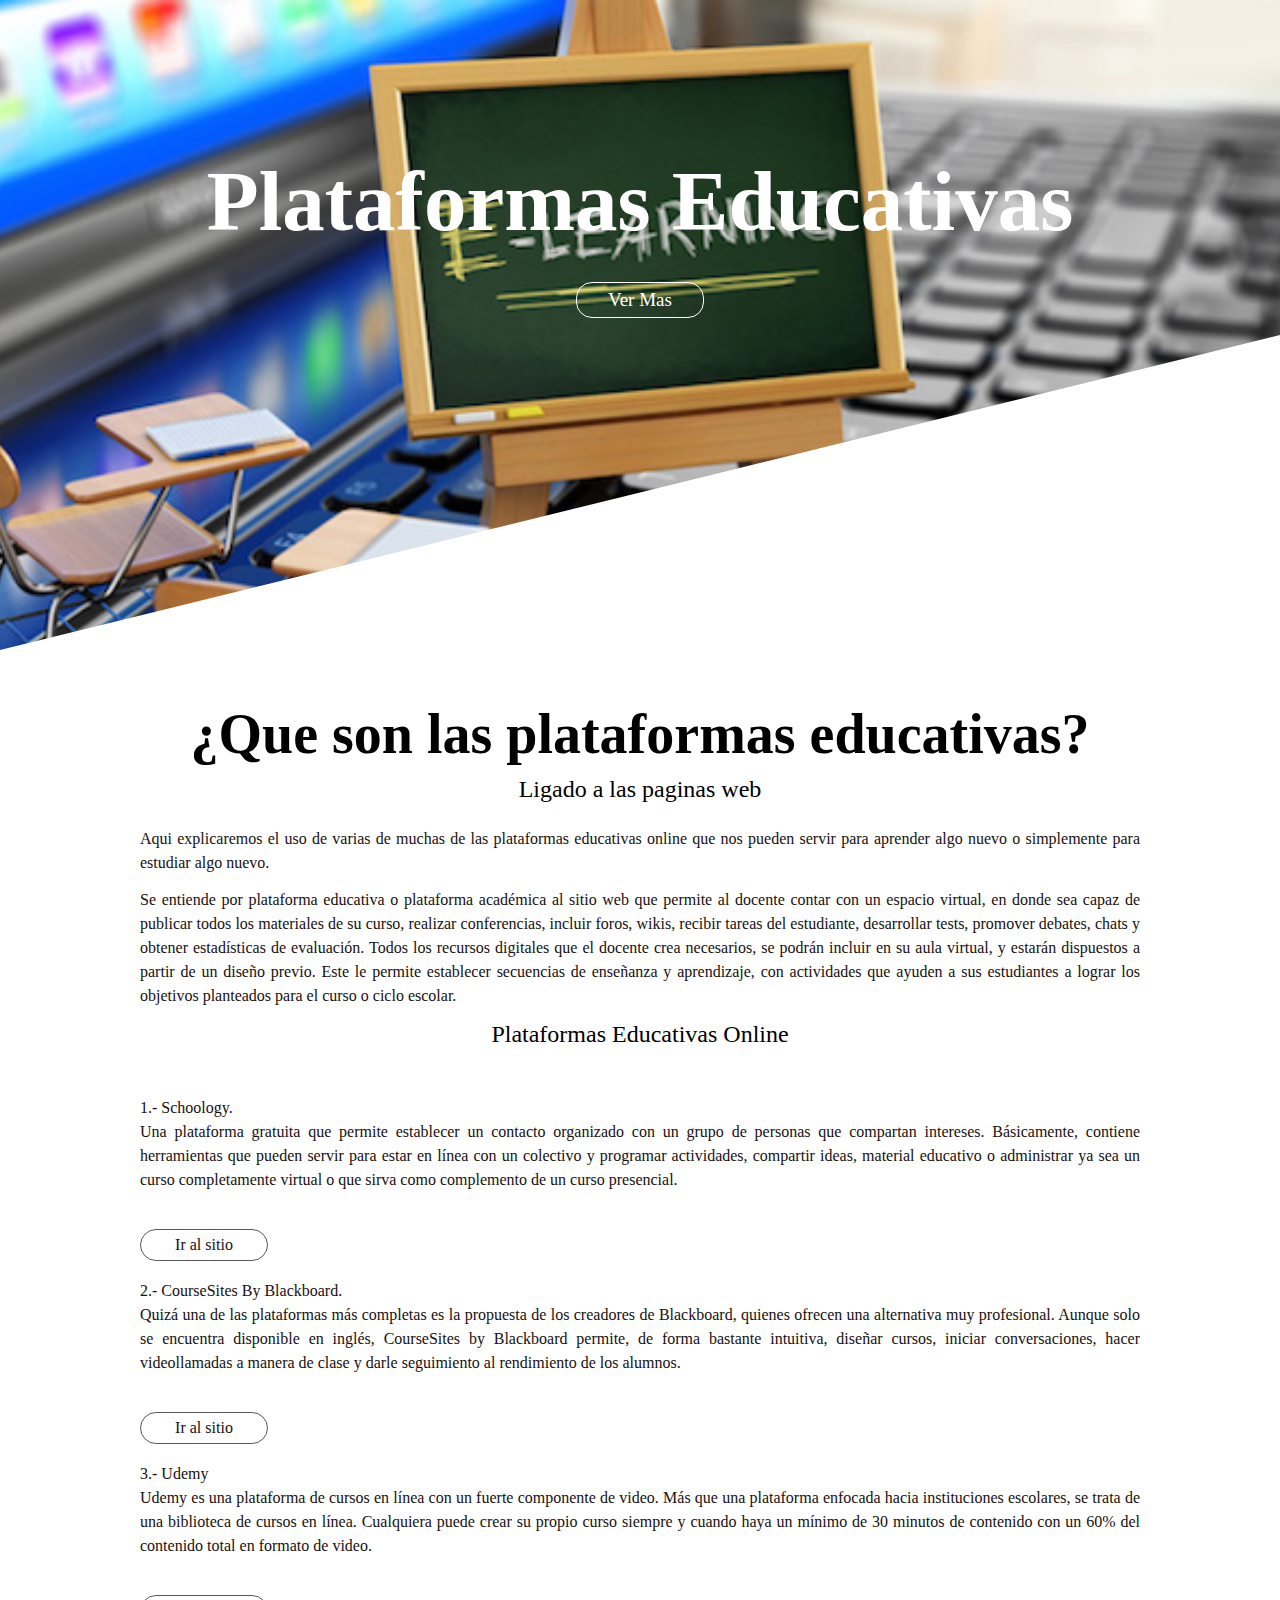
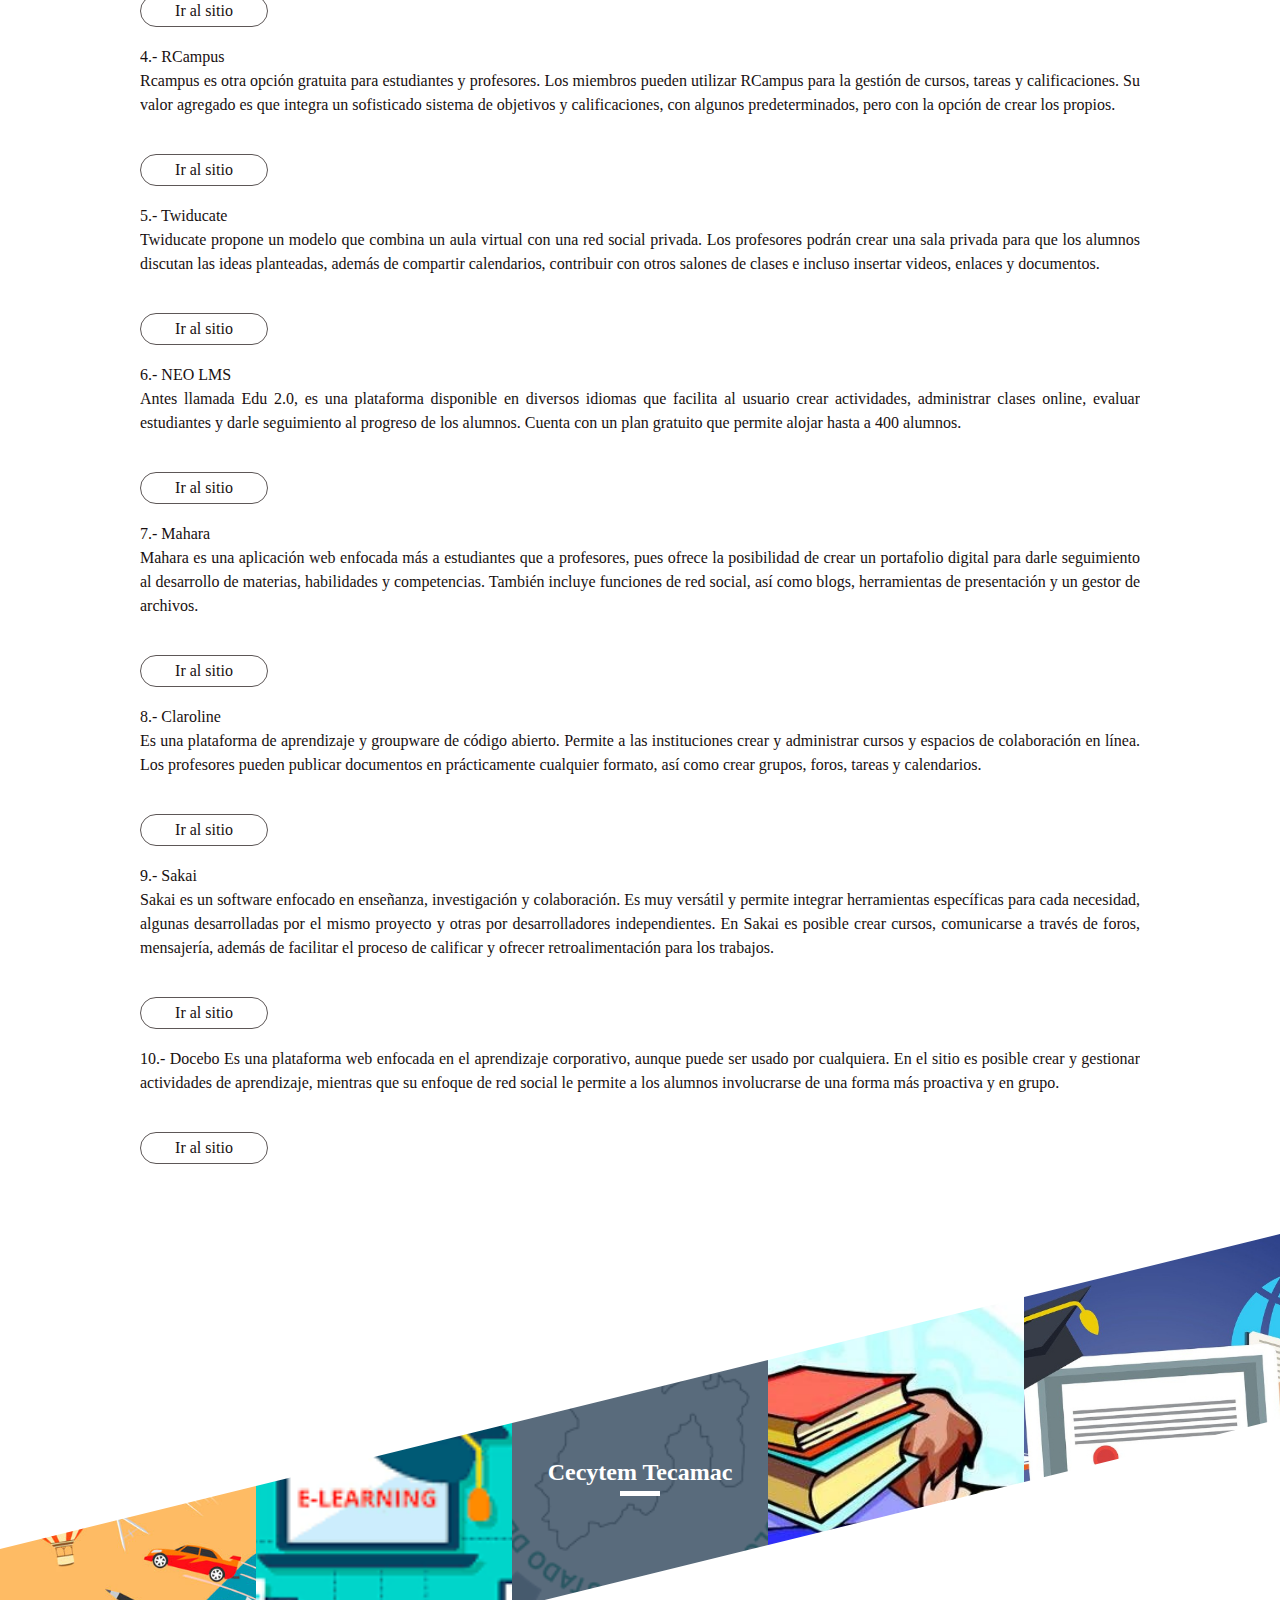
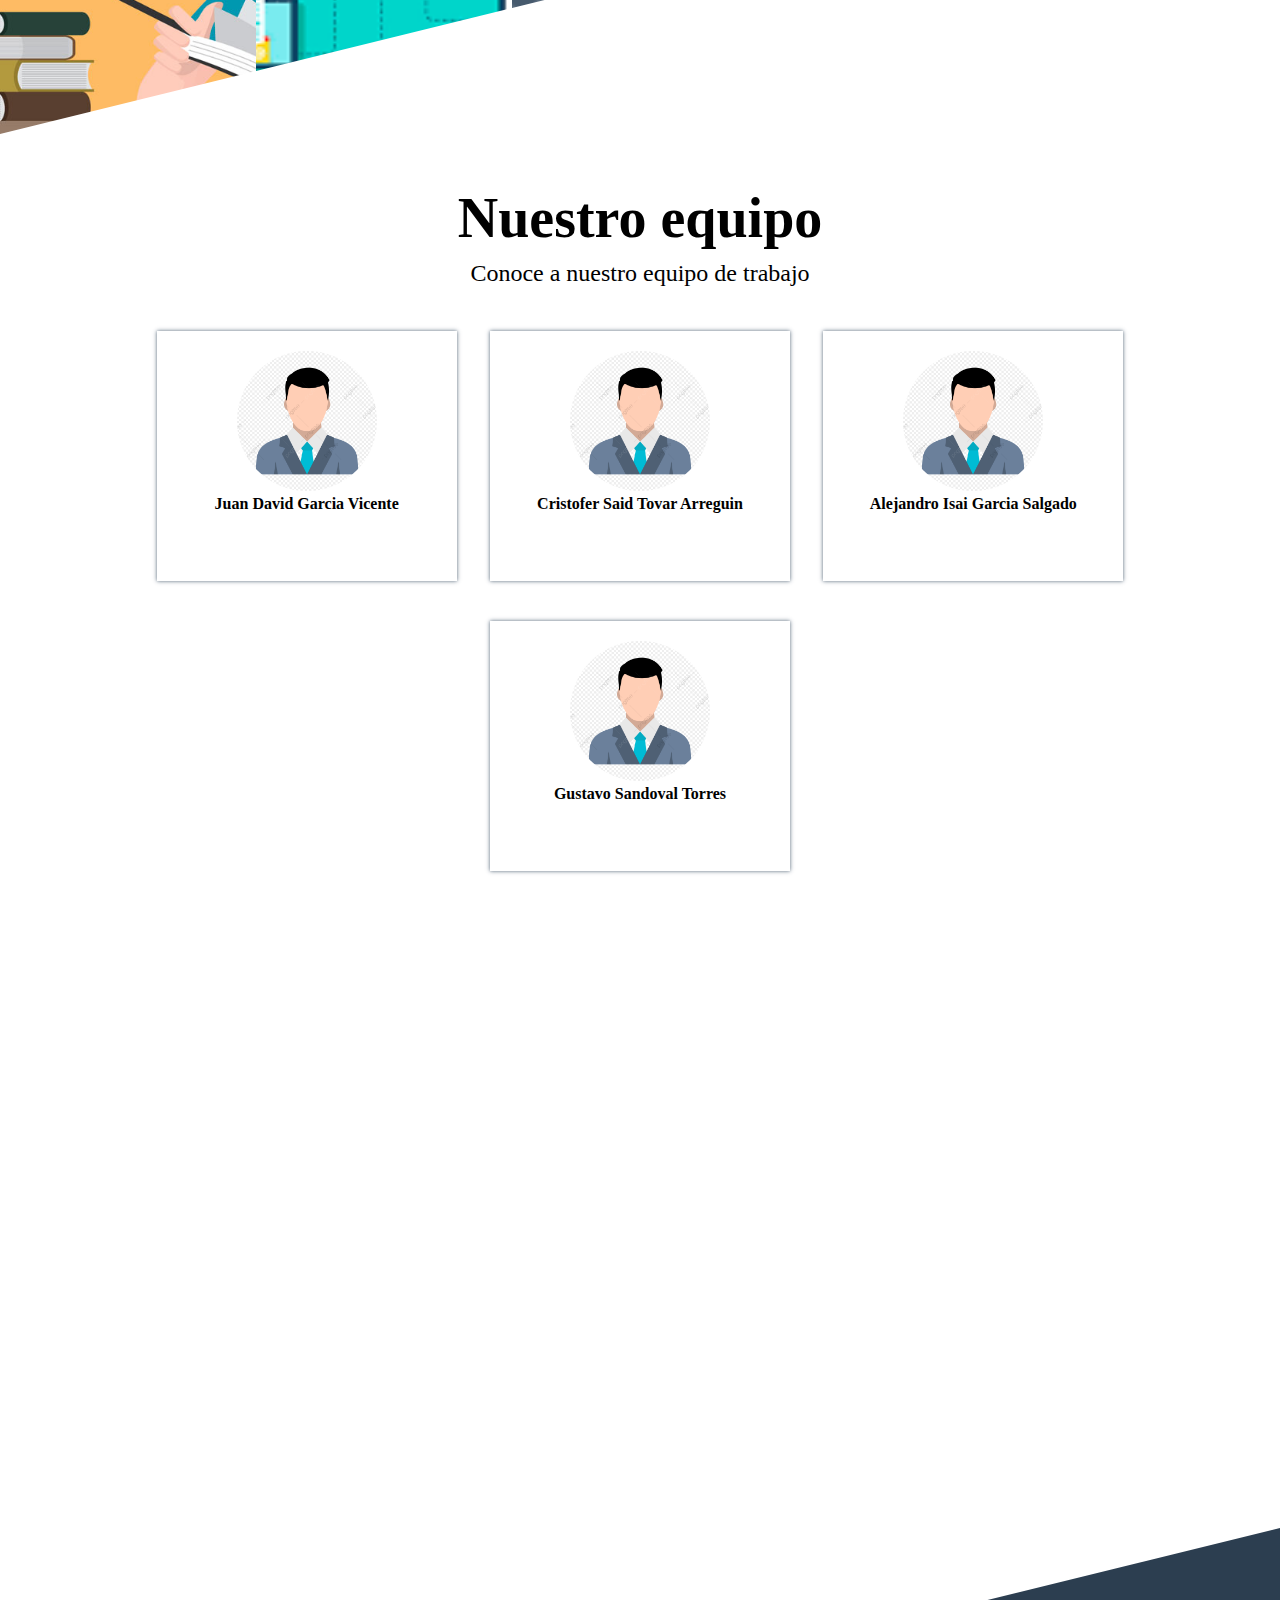
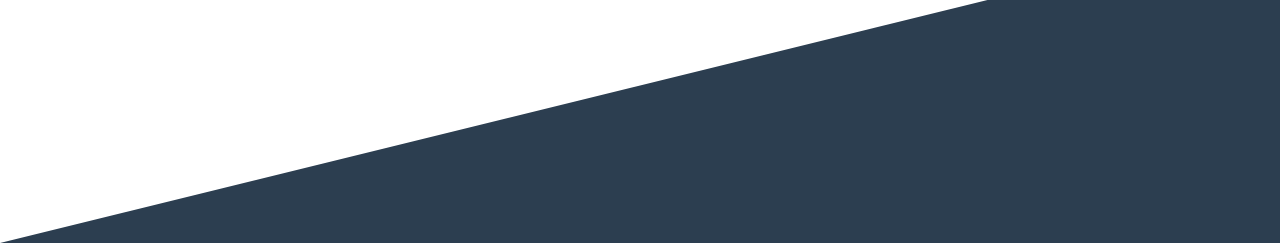
<file: index.html>
<!DOCTYPE html>
<html lang="en">

<head>
    <meta charset="UTF-8">
    <meta name="viewport" content="width=device-width, initial-scale=1.0">
    <meta http-equiv="X-UA-Compatible" content="ie=edge">
    <title>Proyecto 2 | E-Learning</title>
    <link rel="shortcut icon" href="lo.png" />
    <link rel="stylesheet" href="estilos.css">
</head>


<body>
    <header>
        <div class="textos">
            <h1 class="titulo">Plataformas Educativas</h1>
            <h3 class="subtitulo"></h3>
            <a href="index1.html" class="boton">Ver Mas</a>
        </div>
        <div class="sesgoabajo"></div>


    </header>
    <main>
        <section class="acerca-de">
            <div class="contenedor">
                <h2 class="sobre-nosotros">¿Que son las plataformas educativas?</h2>
                <h3 class="slogan">Ligado a las paginas web</h3>
                <p class="parrafo">Aqui explicaremos el uso de varias de muchas de las plataformas educativas online que nos pueden servir para aprender algo nuevo o simplemente para estudiar algo nuevo.</p>
                <p class="parrafo">Se entiende por plataforma educativa o plataforma académica al sitio web que permite al docente contar con un espacio virtual, en donde sea capaz de publicar todos los materiales de su curso, realizar conferencias, incluir foros, wikis,
                    recibir tareas del estudiante, desarrollar tests, promover debates, chats y obtener estadísticas de evaluación. Todos los recursos digitales que el docente crea necesarios, se podrán incluir en su aula virtual, y estarán dispuestos
                    a partir de un diseño previo. Este le permite establecer secuencias de enseñanza y aprendizaje, con actividades que ayuden a sus estudiantes a lograr los objetivos planteados para el curso o ciclo escolar.</p>
                <h3 class="slogan">Plataformas Educativas Online</h3>
                <p class="parrafo"><br>1.- Schoology.<br> Una plataforma gratuita que permite establecer un contacto organizado con un grupo de personas que compartan intereses. Básicamente, contiene herramientas que pueden servir para estar en línea con un colectivo y
                    programar actividades, compartir ideas, material educativo o administrar ya sea un curso completamente virtual o que sirva como complemento de un curso presencial.</p>
                <a href="https://www.schoology.com" class="boton">Ir al sitio</a><br><br>
                <p class="parrafo">2.- CourseSites By Blackboard.<br> Quizá una de las plataformas más completas es la propuesta de los creadores de Blackboard, quienes ofrecen una alternativa muy profesional. Aunque solo se encuentra disponible en inglés, CourseSites by
                    Blackboard permite, de forma bastante intuitiva, diseñar cursos, iniciar conversaciones, hacer videollamadas a manera de clase y darle seguimiento al rendimiento de los alumnos.</p>
                <a href="https://www.coursesites.com" class="boton">Ir al sitio</a><br><br>
                <p class="parrafo">3.- Udemy<br> Udemy es una plataforma de cursos en línea con un fuerte componente de video. Más que una plataforma enfocada hacia instituciones escolares, se trata de una biblioteca de cursos en línea. Cualquiera puede crear su propio
                    curso siempre y cuando haya un mínimo de 30 minutos de contenido con un 60% del contenido total en formato de video.</p>
                <a href="https://www.udemy.com" class="boton">Ir al sitio</a><br><br>
                <p class="parrafo">4.- RCampus<br> Rcampus es otra opción gratuita para estudiantes y profesores. Los miembros pueden utilizar RCampus para la gestión de cursos, tareas y calificaciones. Su valor agregado es que integra un sofisticado sistema de objetivos
                    y calificaciones, con algunos predeterminados, pero con la opción de crear los propios.</p>
                <a href="https://www.rcampus.com" class="boton">Ir al sitio</a><br><br>
                <p class="parrafo">5.- Twiducate<br> Twiducate propone un modelo que combina un aula virtual con una red social privada. Los profesores podrán crear una sala privada para que los alumnos discutan las ideas planteadas, además de compartir calendarios, contribuir
                    con otros salones de clases e incluso insertar videos, enlaces y documentos.</p>
                <a href="https://www.livelingua.com/twiducate/" class="boton">Ir al sitio</a><br><br>
                <p class="parrafo">6.- NEO LMS<br> Antes llamada Edu 2.0, es una plataforma disponible en diversos idiomas que facilita al usuario crear actividades, administrar clases online, evaluar estudiantes y darle seguimiento al progreso de los alumnos. Cuenta con
                    un plan gratuito que permite alojar hasta a 400 alumnos.</p>
                <a href="https://www.neolms.com" class="boton">Ir al sitio</a><br><br>
                <p class="parrafo">7.- Mahara<br> Mahara es una aplicación web enfocada más a estudiantes que a profesores, pues ofrece la posibilidad de crear un portafolio digital para darle seguimiento al desarrollo de materias, habilidades y competencias. También incluye
                    funciones de red social, así como blogs, herramientas de presentación y un gestor de archivos.</p>
                <a href="https://mahara.org" class="boton">Ir al sitio</a><br><br>
                <p class="parrafo">8.- Claroline<br> Es una plataforma de aprendizaje y groupware de código abierto. Permite a las instituciones crear y administrar cursos y espacios de colaboración en línea. Los profesores pueden publicar documentos en prácticamente cualquier
                    formato, así como crear grupos, foros, tareas y calendarios.</p>
                <a href="https://claroline.net" class="boton">Ir al sitio</a><br><br>
                <p class="parrafo">9.- Sakai<br> Sakai es un software enfocado en enseñanza, investigación y colaboración. Es muy versátil y permite integrar herramientas específicas para cada necesidad, algunas desarrolladas por el mismo proyecto y otras por desarrolladores
                    independientes. En Sakai es posible crear cursos, comunicarse a través de foros, mensajería, además de facilitar el proceso de calificar y ofrecer retroalimentación para los trabajos.</p>
                <a href="https://www.sakailms.org" class="boton">Ir al sitio</a><br><br>
                <p class="parrafo">10.- Docebo Es una plataforma web enfocada en el aprendizaje corporativo, aunque puede ser usado por cualquiera. En el sitio es posible crear y gestionar actividades de aprendizaje, mientras que su enfoque de red social le permite a los
                    alumnos involucrarse de una forma más proactiva y en grupo.</p>
                <a href="https://www.docebo.com" class="boton">Ir al sitio</a><br><br>


            </div>
        </section>
        <section class="galeria">
            <div class="sesgoarriba"></div>
            <div class="imagenes none">
                <img src="1.jpg" alt="">
            </div>
            <div class="imagenes">
                <img src="2.png" alt="">
            </div>
            <div class="imagenes">
                <img src="lo.png" alt="">
                <div class="encima">
                    <h2>Cecytem Tecamac</h2>
                    <div></div>
                </div>
            </div>
            <div class="imagenes">
                <img src="3.jpg" alt="">

            </div>
            <div class="imagenes none">
                <img src="4.jpg" alt="">
            </div>

            <div class="sesgoabajo"></div>
        </section>

        <section class="miembros">
            <div class="contenedor">
                <h2 class="sobre-nosotros">Nuestro equipo</h2>
                <h3 class="slogan">Conoce a nuestro equipo de trabajo</h3>
                <div class="cards">
                    <div class="card">
                        <img src="usua.jpg" alt="">
                        <h4>Juan David Garcia Vicente</h4>

                    </div>
                    <div class="card">
                        <img src="usua.jpg" alt="">
                        <h4>Cristofer Said Tovar Arreguin</h4>

                    </div>
                    <div class="card">
                        <img src="usua.jpg" alt="">
                        <h4>Alejandro Isai Garcia Salgado</h4>

                    </div>
                    <div class="card">
                        <img src="usua.jpg" alt="">
                        <h4>Gustavo Sandoval Torres</h4>

                    </div>
                </div>
            </div>
        </section>
        <section class="fondo">
            <div class="sesgoarriba"></div>
            <div class="contenedor">
                <h2 class="titulo-patrocinadores">E-Learning | Proyecto 2</h2>
                <h3 class="subtitulo-patrocinadores">Cecytem Tecamac</h3>
                <div class="clientes">
                    <div class="cliente">
                        <h3></h3>
                    </div>
                    <div class="cliente">

                    </div>
                    <div class="cliente">
                        <h3></h3>
                    </div>

                </div>
            </div>
            <div class="sesgoabajo-unico"></div>
        </section>
    </main>

</body>

</html>
</file>
<file: estilos.css>
* {
    margin: 0;
    padding: 0;
    box-sizing: border-box;
}

body {
    font-family: 'open sans';
    font-size: 16px;
}

header {
    width: 100%;
    height: 650px;
    background-image: url(fondo.jpg);
    background-attachment: fixed;
    background-position: center;
    background-size: cover;
    position: relative;
    overflow: hidden;
    color: #fff;
    text-align: center;
}

header .textos {
    margin-top: 152px;
}

header .titulo {
    font-size: 85px;
}

header .subtitulo {
    font-size: 42px;
    font-weight: 300;
    margin-bottom: 32px;
}

header .boton {
    display: inline-block;
    padding: 6px;
    width: 128px;
    border: 1px solid #fff;
    color: #fff;
    font-size: 19px;
    text-align: center;
    text-decoration: none;
    border-radius: 16px;
}

.sesgoabajo {
    z-index: 10;
    position: absolute;
    bottom: 0;
    left: 0;
    border-width: 0 0 35vh 100vw;
    border-style: solid;
    border-color: transparent transparent #fff transparent;
}

.sesgoarriba {
    z-index: 10;
    position: absolute;
    top: 0;
    left: 0;
    border-width: 35vh 100vw 0 0;
    border-style: solid;
    border-color: #fff transparent transparent transparent;
}

.contenedor {
    width: 90%;
    max-width: 1000px;
    margin: auto;
    overflow: hidden;
    padding: 52px 0;
}


/* Main */

.sobre-nosotros {
    text-align: center;
    font-size: 56px;
    margin-bottom: 10px;
    font-weight: 600;
}

.slogan {
    font-size: 24px;
    font-weight: 300;
    text-align: center;
    margin-bottom: 24px;
}

.parrafo {
    margin-bottom: 13px;
    font-weight: 300;
    text-align: justify;
    line-height: 24px;
    color: rgb(24, 16, 16);
}

.acerca-de .boton {
    display: inline-block;
    padding: 6px;
    width: 128px;
    font-weight: 300;
    border: 1px solid rgba(24, 16, 16, .7);
    color: rgb(24, 16, 16);
    font-size: 16px;
    text-align: center;
    text-decoration: none;
    border-radius: 16px;
    margin-top: 24px;
}

.galeria {
    width: 100%;
    height: 500px;
    overflow: hidden;
    display: flex;
    position: relative;
    flex-wrap: wrap;
}

.imagenes {
    width: 20%;
    height: 500px;
    overflow: hidden;
    position: relative;
}

.imagenes img {
    width: 100%;
    height: 100%;
    object-fit: cover;
}

.encima {
    position: absolute;
    top: 0;
    left: 0;
    width: 100%;
    height: 100%;
    background: rgba(52, 73, 94, 0.815);
}

.encima h2 {
    position: relative;
    top: 45%;
    text-align: center;
    color: #fff;
}

.encima div {
    position: relative;
    display: block;
    top: 46%;
    width: 40px;
    height: 5px;
    background: #fff;
    margin: auto;
}

.cards {
    width: 100%;
    margin: auto;
    display: flex;
    flex-wrap: wrap;
    justify-content: space-around;
}

.card {
    margin: 20px 0;
    width: 30%;
    height: 250px;
    text-align: center;
    padding: 20px;
    box-shadow: 0px 0px 4px 0 rgba(52, 73, 94, 0.849);
}

.cards img {
    width: 140px;
    height: 140px;
    object-fit: cover;
    border-radius: 100%;
}

.fondo {
    height: 900px;
    position: relative;
    background-image: url(fond.jpg);
    overflow: hidden;
    background-attachment: fixed;
    background-position: center;
    padding-top: 130px;
}

.sesgoabajo-unico {
    z-index: 10;
    position: absolute;
    bottom: 0;
    left: 0;
    border-width: 0 0 35vh 100vw;
    border-style: solid;
    border-color: transparent transparent #2c3e50 transparent;
}

.titulo-patrocinadores,
.subtitulo-patrocinadores {
    color: #fff;
    text-align: center;
}

.titulo-patrocinadores {
    font-size: 56px;
    margin-top: 48px;
}

.subtitulo-patrocinadores {
    font-size: 24px;
    font-weight: 300;
    margin-bottom: 64px;
}

.clientes {
    display: flex;
    flex-wrap: wrap;
    margin-bottom: 64px;
    width: 100%;
    justify-content: space-between;
}

.cliente {
    width: 30%;
}

.cliente img {
    width: 100%;
}


/* Footer */

footer {
    background: #2c3e50;
    height: auto;
}

.titulo-footer,
.subtitulo-footer {
    color: #fff;
    text-align: center;
    font-weight: 400;
    font-size: 56px;
}

.subtitulo-footer {
    font-size: 16px;
    margin-bottom: 64px;
}

form {
    display: flex;
    width: 100%;
    justify-content: space-between;
    flex-wrap: wrap;
    margin: auto;
}

input[type="text"],
input[type="email"] {
    display: inline-block;
    width: 48%;
    padding: 13px;
    border: none;
    color: #fff;
    font-family: 'open sans';
    background: rgba(37, 37, 33, .7);
    margin-bottom: 16px;
    border-top: 5px solid rgba(37, 37, 33, .7);
}

input[type="text"]:focus,
input[type="email"]:focus,
textarea:focus {
    border-top: 5px solid rgba(255, 255, 255, 0.7);
}

textarea {
    display: block;
    width: 100%;
    max-width: 100%;
    min-width: 100%;
    max-height: 200px;
    min-height: 200px;
    background: rgba(37, 37, 33, .7);
    padding: 13px;
    border: none;
    color: #fff;
    font-family: 'open sans';
    margin-bottom: 16px;
}

input[type="submit"] {
    display: inline-block;
    padding: 13px;
    border: none;
    color: #fff;
    background: rgba(37, 37, 33, .7);
    width: 96px;
}


/* Responsive */

@media screen and (max-width:900px) {
    .card {
        width: 48%;
    }
}

@media screen and (max-width:610px) {
    header .textos {
        margin-top: 130px;
    }
    header .titulo {
        font-size: 75px;
    }
    .none {
        display: none
    }
    .imagenes {
        flex-grow: 1;
    }
    .card {
        width: 90%;
    }
    .fondo {
        height: auto;
    }
    .especial {
        display: none;
    }
    .cliente {
        width: 90%;
        height: 200px;
        margin-bottom: 50px;
    }
}

@media screen and (max-width:380px) {
    header .textos {
        margin-top: 100px;
    }
    header .titulo {
        font-size: 65px;
    }
    header .subtitulo {
        font-size: 25px;
        margin-bottom: 32px;
    }
    .sobre-nosotros {
        font-size: 46px;
    }
    .slogan {
        font-size: 20px;
    }
    .titulo-patrocinadores {
        font-size: 46px;
    }
    .subtitulo-patrocinadores {
        font-size: 20px;
    }
}
</file>
